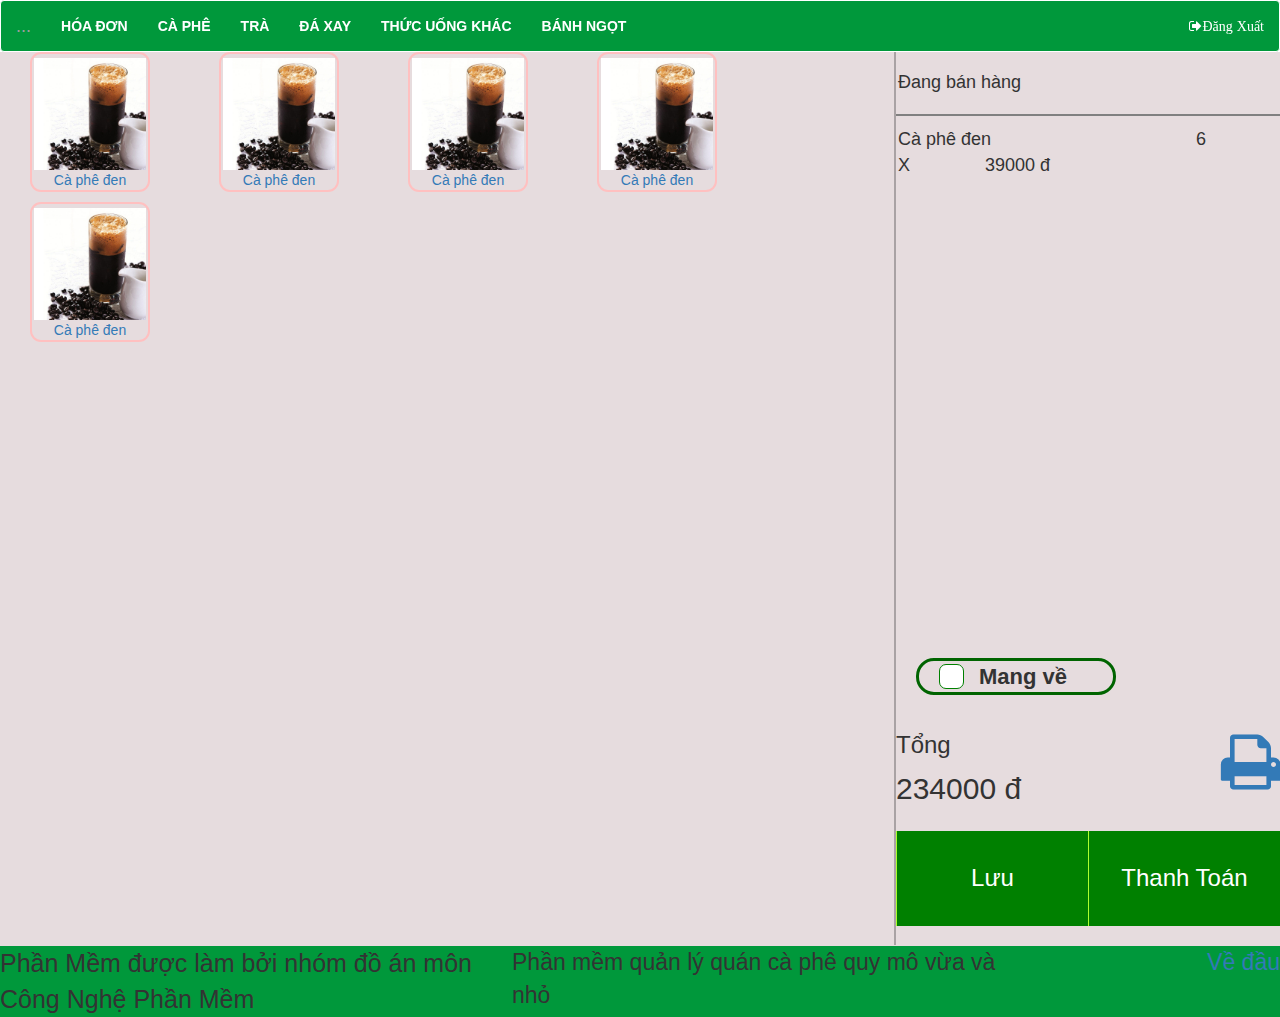
<file: layout_v2/v_ca_phe.html>
<!DOCTYPE html>
<html lang="en">

<head>
    <meta charset="UTF-8">
    <meta name="viewport" content="width=device-width, initial-scale=1.0">
    <meta http-equiv="X-UA-Compatible" content="ie=edge">
    <link rel="stylesheet" href="https://maxcdn.bootstrapcdn.com/bootstrap/3.3.7/css/bootstrap.min.css">
    <script src="https://ajax.googleapis.com/ajax/libs/jquery/3.3.1/jquery.min.js"></script>
    <script src="https://maxcdn.bootstrapcdn.com/bootstrap/3.3.7/js/bootstrap.min.js"></script>
    <link rel="stylesheet" href="https://cdnjs.cloudflare.com/ajax/libs/font-awesome/4.7.0/css/font-awesome.min.css">
    <script src="jquery.js"></script>
    <link rel="stylesheet" href="style.css">
    <title>App bán cà phê</title>
</head>

<body>

    <!--START NAV -->
    <nav class="navbar navbar-inverse">
        <div class="container-fluid">
            <div class="navbar-header">
                <a class="navbar-brand" href="#">...</a>
            </div>
            <ul class="nav navbar-nav">
                <li><a href="#">HÓA ĐƠN</a></li>
                <li><a href="#">CÀ PHÊ</a></li>
                <li><a href="#">TRÀ</a></li>
                <li><a href="#">ĐÁ XAY</a></li>
                <li><a href="#">THỨC UỐNG KHÁC</a></li>
                <li><a href="#">BÁNH NGỌT</a></li>
            </ul>
            <ul class="nav navbar-nav navbar-right">
                <li><a href="#"><i class="fa fa-sign-out" style="color: white">Đăng Xuất</i></a></li>

            </ul>
        </div>
    </nav>
    <!--END NAV -->
    <div class="content">
        <div class="left">
            <a href="#">
                <div class="khung">
                    <div class="imgage">
                        <img src="imgage/phin_den_da.jpg" alt="">
                    </div>
                    <span>Cà phê đen</span>
                </div>
            </a>

            <a href="#">
                <div class="khung">
                    <div class="imgage">
                        <img src="imgage/phin_den_da.jpg" alt="">
                    </div>
                    <span>Cà phê đen</span>
                </div>
            </a>

            <a href="#">
                <div class="khung">
                    <div class="imgage">
                        <img src="imgage/phin_den_da.jpg" alt="">
                    </div>
                    <span>Cà phê đen</span>
                </div>
            </a>

            <a href="#">
                <div class="khung">
                    <div class="imgage">
                        <img src="imgage/phin_den_da.jpg" alt="">
                    </div>
                    <span>Cà phê đen</span>
                </div>
            </a>

            <a href="#">
                <div class="khung">
                    <div class="imgage">
                        <img src="imgage/phin_den_da.jpg" alt="">
                    </div>
                    <span>Cà phê đen</span>
                </div>
            </a>
        </div>
        <div class="right">
            <div class="right-top">
                <div class="hang" style="border-top:none">
                    <h4>Đang bán hàng</h4>
                </div>
                <div class="hang">
                    <span class="hang-noi-dung-ten">Cà phê đen</span>
                    <span class="hang-noi-dung-soluong">6</span>
                    <span class="hang-noi-dung-dauX">X</span>
                    <span class="hang-noi-dung-gia">39000 đ</span>
                </div>
            </div>
            <div class="right-middle">
                <label class="container-css">Mang về
                    <input type="checkbox">
                    <span class="checkmark"></span>
                </label>
            </div>
            <div class="right-bottom">
                <div class="tong">
                    <div class="tien">
                        <h3>Tổng</h3>
                        <span>234000 đ</span>
                    </div>
                    <div class="in">
                        <a href="#">
                            <i class="fa fa-print" style="font-size: 64px"></i>
                        </a>
                    </div>
                    <div class="clear"></div>
                </div>
                <div class="luu_va_thanhtoan">
                    <ul>
                        <li>
                            <a href="#">Lưu</a>
                        </li>
                        <li>
                            <a href="#">Thanh Toán</a>
                        </li>
                        <div class="clear"></div>
                    </ul>
                </div>
            </div>
        </div>
        <div class="clear"></div>
    </div>

    <div class="chitiet__thuc_uong">
        <div class="tieu_de_thuc_uong">
            <div id="thoat_chi_tiet">
                <a href="#"><i class="fa fa-times" style="font-size: 20px"></i></a>
            </div>
            <div class="tenmon_va_tongtien">
                <span>Cà phê đen</span>
                <span>234000 đ</span>
            </div>
            <div id="themvao">
                <a href="#">Thêm vào</a>
            </div>
            <div class="clear"></div>
        </div>
        <div class="chitiet__thuc_uong-noi_dung">
            <div class="gia_thuc_uong">
                <div class="tieu_de_gia">
                    <div class="hr"></div>
                    <span>Giá</span>
                    <div class="hr"></div>
                    <div class="clear"></div>
                </div>
                <div class="don_gia">
                    <span>Giá niêm yết</span>
                    <span>39000 đ</span>
                </div>
            </div>

            <div class="gia_thuc_uong_extra">
                <div class="tieu_de_gia">
                    <div class="hr"></div>
                    <span>Extra</span>
                    <div class="hr"></div>
                    <div class="clear"></div>
                </div>
                <div class="don_gia_1">
                    <span class="ten_gia_extra">Sữa</span>
                    <span class="gia_extra-fix">5000 đ</span>
                </div>
                <div class="don_gia_2">
                    <span class="ten_gia_extra">Cà phê</span>
                    <span>5000 đ</span>
                </div>
                <div class="clear"></div>
            </div>
            <div class="ghichu_va_soluong">
                <div class="tieu_de_gia">
                    <div class="hr"></div>
                    <span>Ghi chú và số lượng</span>
                    <div class="hr"></div>
                    <div class="clear"></div>
                </div>
                <div class="ghi_chu_va_so_luong_noi_dung">
                    <table>
                        <tr>
                            <td>
                                <textarea placeholder="Thêm ghi chú" id="txtarea_ghi_chu"></textarea>
                            </td>
                            <td>
                                <input class="soluong" type="number" name="soluong" min="1" max="100" value="1">
                            </td>

                        </tr>
                    </table>
                </div>
            </div>
        </div>
    </div>
    </div>
    <div class="footer">
        <div class="footer-tac_gia">
            Phần Mềm được làm bởi nhóm đồ án môn Công Nghệ Phần Mềm
        </div>
        <div class="footer-ten_phan_mem">Phần mềm quản lý quán cà phê quy mô vừa và nhỏ</div>
        <div class="vedau">
            <a href="#">Về đầu</a>
        </div>
        <div class="clear"></div>
    </div>
    <div class="gray"></div>
</body>

</html>
</file>
<file: layout_v2/style.css>
.content {
    min-height: 894px;
    background-color: #e6dcde;
}

.cho_ngoi,
.wrapper-hoa_don {
    padding-top: 50px;
    border-radius: 15px;
    border: 3px solid #dea1a1;
    min-height: 800px;
}

.cho_ngoi ul {
    list-style: none;
    padding: 0px;
}

.cho_ngoi ul li {
    float: left;
    display: block;
    margin: 60px;
}

.cho_ngoi ul li a {
    cursor: pointer;
    text-decoration: none;
    padding: 40px;
    font-size: 50px;
    border: 10px solid;
    border-radius: 42%;
}

.fix {
    height: 52px;
}

ul.nav.navbar-nav.fix {
    margin-left: 55px;
}

ul.nav.navbar-nav.fix li a:hover {
    border-bottom: 2px solid grey;
}

.navbar {
    margin-bottom: 0px;
}

.navbar-inverse {
    background-color: #00983b;
    border-color: white;
}

.navbar-inverse .navbar-nav li a {
    color: #ffffff;
    font-weight: bold;
}

.navbar-inverse .navbar-nav li a:hover {
    background-color: #da1515;
}

.navbar-inverse .navbar-nav li a:active {
    background-color: #da1515;
}

.hoadon {
    width: 280px;
    height: 180px;
    border: 3px solid gree;
    border: 3px solid darkgreen;
    border-radius: 8px;
    font-size: 17px;
    float: left;
    margin-top: 0px;
    margin-bottom: 35px;
    margin-left: 43px;
    margin-right: 49px;
}

.tieu_de_hoa_don {
    background-color: #00983b;
    border-top-left-radius: 4px;
    border-top-right-radius: 14px;
    padding: 10px;
}

.noidung_hoa_don {
    padding: 18px 7px;
}

span.mang_ve {
    margin-right: 114px;
}

.dong ul {
    list-style: none;
    padding: 0px;
    border-top: 1px solid #c1c1c1;
    padding-top: 10px;
}

.dong ul li {
    float: left;
    padding: 0px 2px;
}

.dong ul li a {
    display: block;
    padding: 10px 13px;
    background-color: aliceblue;
    text-decoration: none;
    cursor: pointer;
}

.left {
    width: 70%;
    min-height: 893px;
    float: left;
    border-right: 2px solid #a9a2a4;
    text-align: center;
}

.right {
    min-height: 893px;
    width: 30%;
    float: left;
}

.clear {
    clear: both;
}

.khung {
    width: 120px;
    float: left;
    margin-right: 39px;
    margin-left: 30px;
    margin-bottom: 10px;
    padding-top: 4px;
    padding-left: 2px;
    padding-right: 2px;
    border: 2px solid #ffc0c0;
    border-radius: 11px;
}

img {
    width: 100%;
}

.right-top {
    min-height: 600px;
    font-size: 18px;
}

.right-middle {
    min-height: 60px;
}

.right-bottom {
    min-height: 140px;
}

.hang {
    padding: 11px 2px;
    display: block;
    border-top: 2px solid gray;
}

span.hang-noi-dung-ten {
    margin-right: 200px;
}

span.hang-noi-dung-soluong {
    margin-right: 70px;
}

span.hang-noi-dung-dauX {
    margin-right: 70px;
}


/* start checkbox w3c */


/* The container-css */

.container-css {
    position: relative;
    padding-left: 60px;
    margin: 6px 20px;
    cursor: pointer;
    font-size: 22px;
    -webkit-user-select: none;
    -moz-user-select: none;
    -ms-user-select: none;
    user-select: none;
    border: 3px solid darkgreen;
    border-radius: 18px;
    width: 200px;
}


/* Hide the browser's default checkbox */

.container-css input {
    position: absolute;
    opacity: 0;
    cursor: pointer;
}


/* Create a custom checkbox */

.checkmark {
    position: absolute;
    top: 3px;
    left: 0;
    height: 25px;
    width: 25px;
    background-color: #ffffff;
    border: 1px solid green;
    border-radius: 7px;
}


/* On mouse-over, add a grey background color */

.container-css:hover input~.checkmark {
    background-color: #ffffff;
    border: 1px solid green;
    border-radius: 7px;
}


/* When the checkbox is checked, add a blue background */

.container-css input:checked~.checkmark {
    background-color: #00983b;
}


/* Create the checkmark/indicator (hidden when not checked) */

.checkmark:after {
    content: "";
    position: absolute;
    display: none;
}


/* Show the checkmark when checked */

.container-css input:checked~.checkmark:after {
    display: block;
}


/* Style the checkmark/indicator */

.container-css .checkmark:after {
    left: 9px;
    top: 5px;
    width: 5px;
    height: 10px;
    border: solid white;
    border-width: 0 3px 3px 0;
    -webkit-transform: rotate(45deg);
    -ms-transform: rotate(45deg);
    transform: rotate(45deg);
}

span.checkmark {
    margin-left: 20px;
}


/* end checkbox w3c */

.tien {
    float: left;
    width: 50%;
}

.tien span {
    font-size: 30px
}

.in {
    float: left;
    width: 50%;
    text-align: right;
    position: relative;
    top: 18px;
}

.luu_va_thanhtoan {
    padding-top: 20px;
}

.luu_va_thanhtoan ul {
    list-style: none;
    padding: 0px;
    background-color: green;
    text-align: center;
}

.luu_va_thanhtoan ul li {
    float: left;
    width: 50%;
    border-left: 1px solid greenyellow;
}

.luu_va_thanhtoan ul li a {
    text-decoration: none;
    display: block;
    padding-top: 30px;
    padding-bottom: 30px;
    font-size: 24px;
    color: white;
}

.luu_va_thanhtoan ul li a:hover {
    background-color: #da1515;
}

.chitiet__thuc_uong {
    width: 60%;
    min-height: 500px;
    font-size: 25px;
    background: white;
    position: fixed;
    top: 111px;
    left: 177px;
    z-index: -10;
    opacity: 0;
}

.tieu_de_thuc_uong {
    border-bottom: 2px solid gray;
    padding-bottom: 10px;
}

.chitiet__thuc_uong-noi_dung {
    width: 80%;
    margin: auto;
    margin-top: 25px;
}

div#thoat_chi_tiet {
    float: left;
    width: 33%;
}

div#thoat_chi_tiet a {
    color: #49a449;
}

.tenmon_va_tongtien {
    float: left;
    width: 33%;
    text-align: center;
}

div#themvao {
    float: left;
    width: 33%;
    text-align: right;
}

.tenmon_va_tongtien span {
    padding: 0px 10px;
}

div#themvao a {
    text-decoration: none;
    padding: 7px;
    color: #49a449;
}

.tieu_de_gia {
    margin-top: 22px;
}

.tieu_de_gia span {
    float: left;
    width: 20%;
    text-align: center;
}

.hr {
    float: left;
    border-top: 1px solid black;
    width: 40%;
    margin-top: 15px;
}

.don_gia,
.don_gia_1,
.don_gia_2 {
    border: 2px solid #818681;
    border-radius: 8px;
    margin-top: 20px;
    padding: 6px;
}

.don_gia span {
    width: 50%;
}

.don_gia span:first-child {
    margin-right: 72%;
}

.don_gia_active {
    border: 2px solid #4ae235;
    border-radius: 8px;
}

.gia_thuc_uong_extra .don_gia_1 {
    width: 48%;
    float: left;
}

.gia_thuc_uong_extra .don_gia_2 {
    width: 48%;
    float: right;
}

.gia_thuc_uong_extra .don_gia_1 span.ten_gia_extra,
.gia_thuc_uong_extra .don_gia_2 span.ten_gia_extra {
    margin-right: 250px;
}

span.gia_extra-fix {
    margin-left: 33.3px;
}

.ghichu_va_soluong .tieu_de_gia span {
    float: left;
    width: 30%;
    text-align: center;
}

.ghichu_va_soluong .hr {
    float: left;
    border-top: 1px solid black;
    width: 35%;
    margin-top: 15px;
}

.ghi_chu_va_so_luong_noi_dung table {
    width: 100%;
}

.ghi_chu_va_so_luong_noi_dung table tr td:first-child {
    width: 80%;
}

input.soluong {
    width: 100%;
    font-size: 300%;
    border: 2px solid #818681;
    border-radius: 7px;
}

textarea#txtarea_ghi_chu {
    width: 90%;
    height: 113px;
    resize: none;
    border: 2px solid #818681;
    border-radius: 7px;
}

.gray {
    background-color: #808080a8;
    min-width: 1919px;
    min-height: 980px;
    position: absolute;
    top: 0px;
    left: 0px;
    z-index: -9;
    opacity: 0;
}

.active_chitiet__thuc_uong {
    z-index: 3;
    opacity: 1;
}

.active_gray {
    z-index: 2;
    opacity: 1;
}

.footer {
    width: 100%;
    background-color: #00983b;
}

.footer-tac_gia {
    width: 40%;
    float: left;
    font-size: 25px;
}

.footer-ten_phan_mem {
    float: left;
    width: 40%;
    font-size: 23px;
}

.vedau {
    float: left;
    width: 20%;
    font-size: 23px;
    text-align: right;
}
</file>
